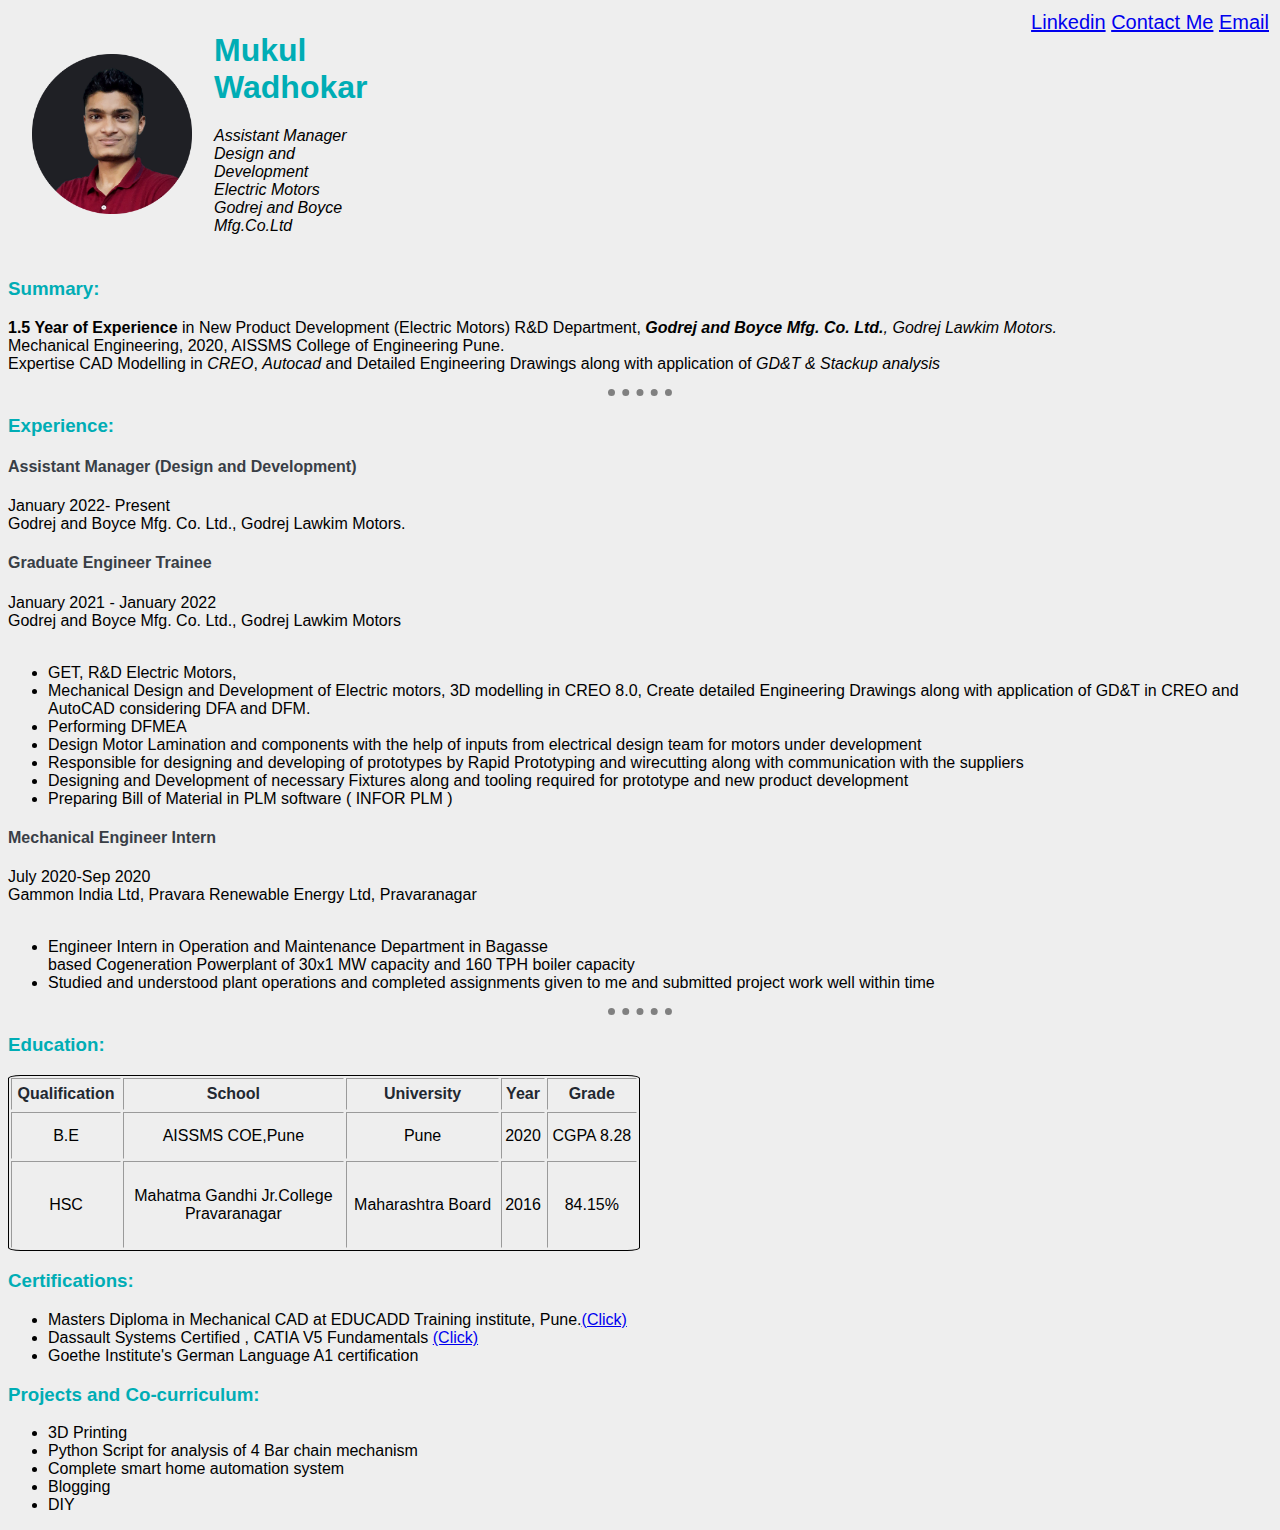
<file: index.html>
<HTML>
    <HEAD>
        <meta charset="UTF-8">
        <TITLE> Mukul Wadhokar</TITLE>
        <link rel="stylesheet" href="css/styles.css">
    </HEAD>
    <BODY>
    <table class="maintop">
        <tr>
            <td valign="top" align="left">
                <table cellspacing="20">
                    <tr>
                        <td><img class="zoom" src="images/mukul.png" alt="img of Mukul Wadhokar" height="160"></td>
                        <td><p style="font-size: 35px"><h1>Mukul Wadhokar</h1><em>Assistant Manager Design and Development <br>Electric Motors <br>Godrej and Boyce Mfg.Co.Ltd</em> <br> </p></td>
                    </tr>
                </table>
            </td>
            <td align="right" valign="top" width="950">
                <p style="text-align:right; font-size: 20px;">
                    <a href="https://www.linkedin.com/in/mukulwadhokar/" target="_blank" rel="noreferrer">Linkedin</a>
                    <a href="contact.html"> Contact Me</a>
                    <a href="mailto:mukulwadhokar@gmail.com" target="_blank" rel="noreferrer" >Email</a>
                </p>
            </td>
        </tr>
       
    </table>
               <h3>
                Summary: 
               </h3>        
            <p><strong>1.5 Year of Experience</strong> in New Product Development (Electric 
            Motors) R&D Department, <em><strong>Godrej and Boyce Mfg. Co. Ltd.</strong>, Godrej Lawkim 
            Motors.</em><br> Mechanical Engineering, 2020, AISSMS College of Engineering Pune.
            <br>Expertise CAD Modelling in <em>CREO</em>, <em>Autocad</em> and Detailed Engineering Drawings 
            along with application of <em>GD&T & Stackup analysis</em>
            </p>
            <hr noshade size="2">
        <h3>Experience:</h3>
            <p>
                <h4>Assistant Manager (Design and Development)</h4>
                January 2022- Present <br>
                Godrej and Boyce Mfg. Co. Ltd., Godrej Lawkim Motors. <br>
            </p>
            <p>
                <h4>Graduate Engineer Trainee</h4>
                January 2021 - January 2022 <br>
                Godrej and Boyce Mfg. Co. Ltd., Godrej Lawkim Motors <br>
                <br>
                <ul>
                <li>GET, R&D Electric Motors,</li>
                <li>Mechanical Design and Development of Electric motors, 3D modelling in 
                CREO 8.0, Create detailed Engineering Drawings along with application 
                of GD&T in CREO and AutoCAD considering DFA and DFM.</li>
                <li>Performing DFMEA</li>
                <li>Design Motor Lamination and components with the help of inputs from 
                electrical design team for motors under development</li>
                <li>Responsible for designing and developing of prototypes by Rapid 
                Prototyping and wirecutting along with communication with the 
                suppliers</li>
                <li>Designing and Development of necessary Fixtures along and tooling 
                required for prototype and new product development</li>
                <li>Preparing Bill of Material in PLM software ( INFOR PLM )</li> 
            </ul>
            </p>
            <p>
                <h4>Mechanical Engineer Intern</h4>
                July 2020-Sep 2020<br>
                Gammon India Ltd, Pravara Renewable Energy Ltd, Pravaranagar<br>
                <br>
                <ul>
                <li>Engineer Intern in Operation and Maintenance Department in Bagasse </li>
                based Cogeneration Powerplant of 30x1 MW capacity and 160 TPH 
                boiler capacity</li>
                <li>Studied and understood plant operations and completed assignments 
                given to me and submitted project work well within time</li>
                </ul> 
            </p>
            <hr size="2" noshade="">
            <h3>Education:</h3>
            <table class="edutable" border="1px solid">
                <thead class="eduhead">
                <th>Qualification</th><th>School</th><th>University</th><th>Year</th><th>Grade</th>
                </thead>
                <tr>
                    <td>B.E</td>
                    <td>AISSMS COE,Pune</td>
                    <td>Pune</td>
                    <td>2020</td>
                    <td>CGPA 8.28</td>
                </tr>
                <tr>
                    <td>HSC</td>
                    <td>Mahatma Gandhi Jr.College <br>Pravaranagar</td>
                    <td>Maharashtra Board</td>
                    <td>2016</td>
                    <td>84.15%</td>
                </tr>
            </table>
            <h3>Certifications:</h3>
            <ul>
                <li>Masters Diploma in Mechanical CAD at EDUCADD Training institute, Pune.<a href="images\Edducad.jpg" target="_blank" rel="noreferrer">(Click)</a></li>
                <li>Dassault Systems Certified , CATIA V5 Fundamentals <a href="images\Dassault CATIA.jpg" target="_blank" rel="noreferrer">(Click)</a></li>
                <li>Goethe Institute's German Language A1 certification</li>
            </ul>
            <h3>Projects and Co-curriculum:</h3>
            <ul>
                <li>3D Printing</li>
                <li>Python Script for analysis of 4 Bar chain mechanism</li>
                <li>Complete smart home automation system</li>
                <li>Blogging</li>
                <li>DIY</li>
            </ul>
    </BODY>
</HTML>
</file>
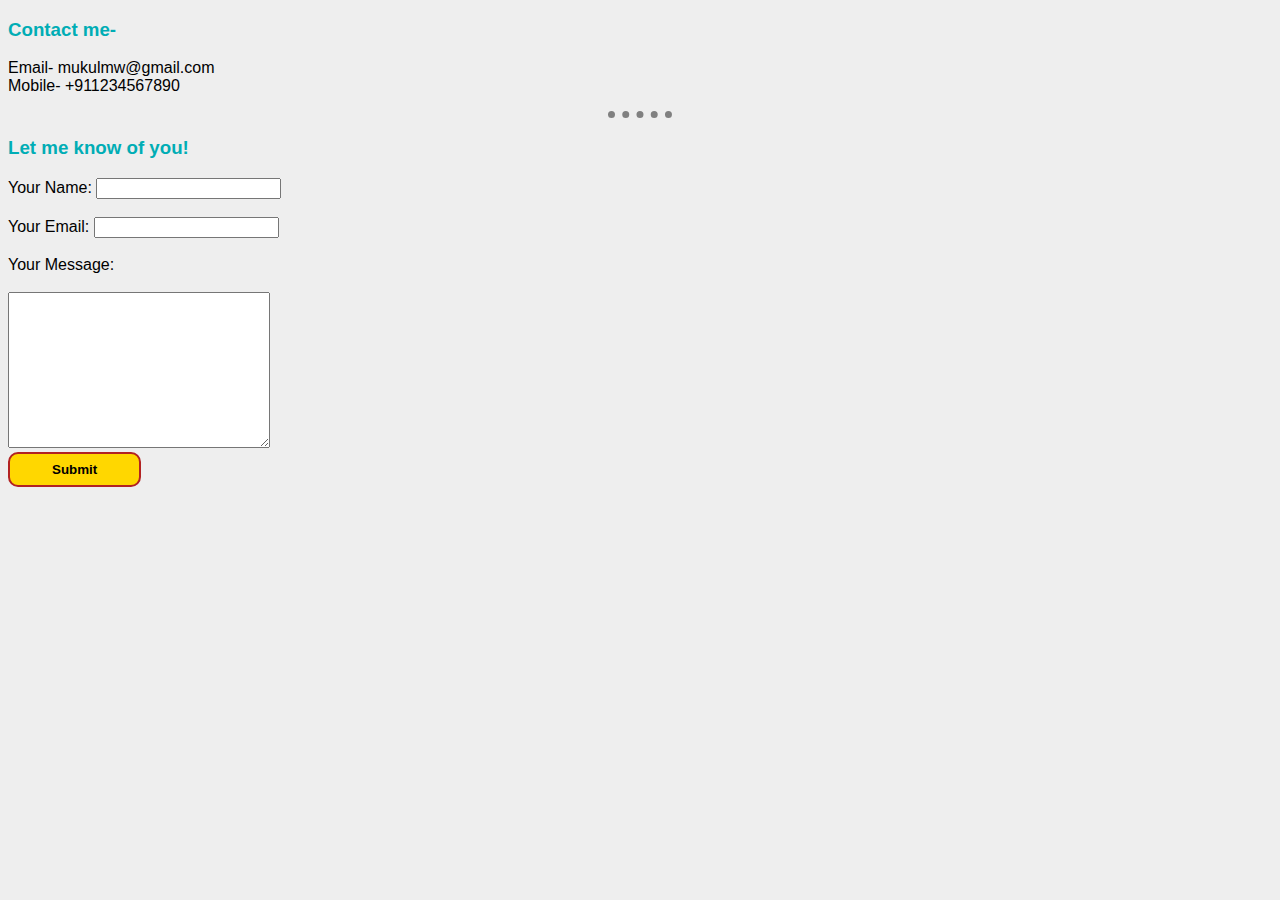
<file: contact.html>
<!DOCTYPE html>
<html>
    <head>
        <meta charset="UTF-8">
        <title>
            Contact Mukul 
        </title>
        <link rel="stylesheet" href="css/styles.css">
    </head>

    <Body>
        <p>
            <h3>Contact me-</h3>
            Email- mukulmw@gmail.com <br>
            Mobile- +911234567890 <br>
        </p>
        <hr noshade size="1">
        <h3>Let me know of you!</h3>
        <form action="mailto:mukulmw@gmail.com" method="post" enctype="text/plain">
            <label for=""> Your Name: </label> 
            <input type="text" name="Name:"> <br>
            <br>
            <label>Your Email:</label>
            <input type="email" name="Email:"><br>
            <br>
            <label for="">Your Message:</label> <br>
            <br>
            <textarea name="Message:" id="" cols="30" rows="10"></textarea>
            <br>
            <input class="button" type="submit">
        </form>
    </Body>
</html>
</file>
<file: css/styles.css>
body{
    background-color: #EEEEEE;
}
hr{
    border:none;
    border-style: dotted none none none;
    border-width: 7px;
    background-color:#EEEEEE;
    border-color: grey;
    width: 5%;
 }
 h1{
    color: #00ADB5;
 }
 h3{
    color: #00ADB5;
 }
 h4{
    color: #393E46;
 }
 body{
    font: 100% "Fira Sans", sans-serif;
 }

 table{
    font: 100% "Fira Sans", sans-serif;
 }
  p{
    font: 100% "Fira Sans", sans-serif;
  }
  a:hover{
color: #D800A6;
transform: scale(2.0);
  }
  .zoom:hover{
    transform: scale(1.1);
    transition-duration: 0.8s;
    
  }
  .button{
    
        width: 10em;
        height: 5ex;
        background-color: gold;
        border: 2px solid firebrick;
        border-radius: 10px;
        font-weight: bold;
        color: black;
        cursor: pointer;
  }
  .button:hover{
    background-color: white;
  }
  .edutable {
    border: 1px solid;
    border-radius: 2%;
    width: 50%;
    height: 20%;
    align-items: center;
    text-align: center;
  }
  .eduhead {
    height:2em;
    color: #222831;
    font-size: 100%;
  }
</file>
